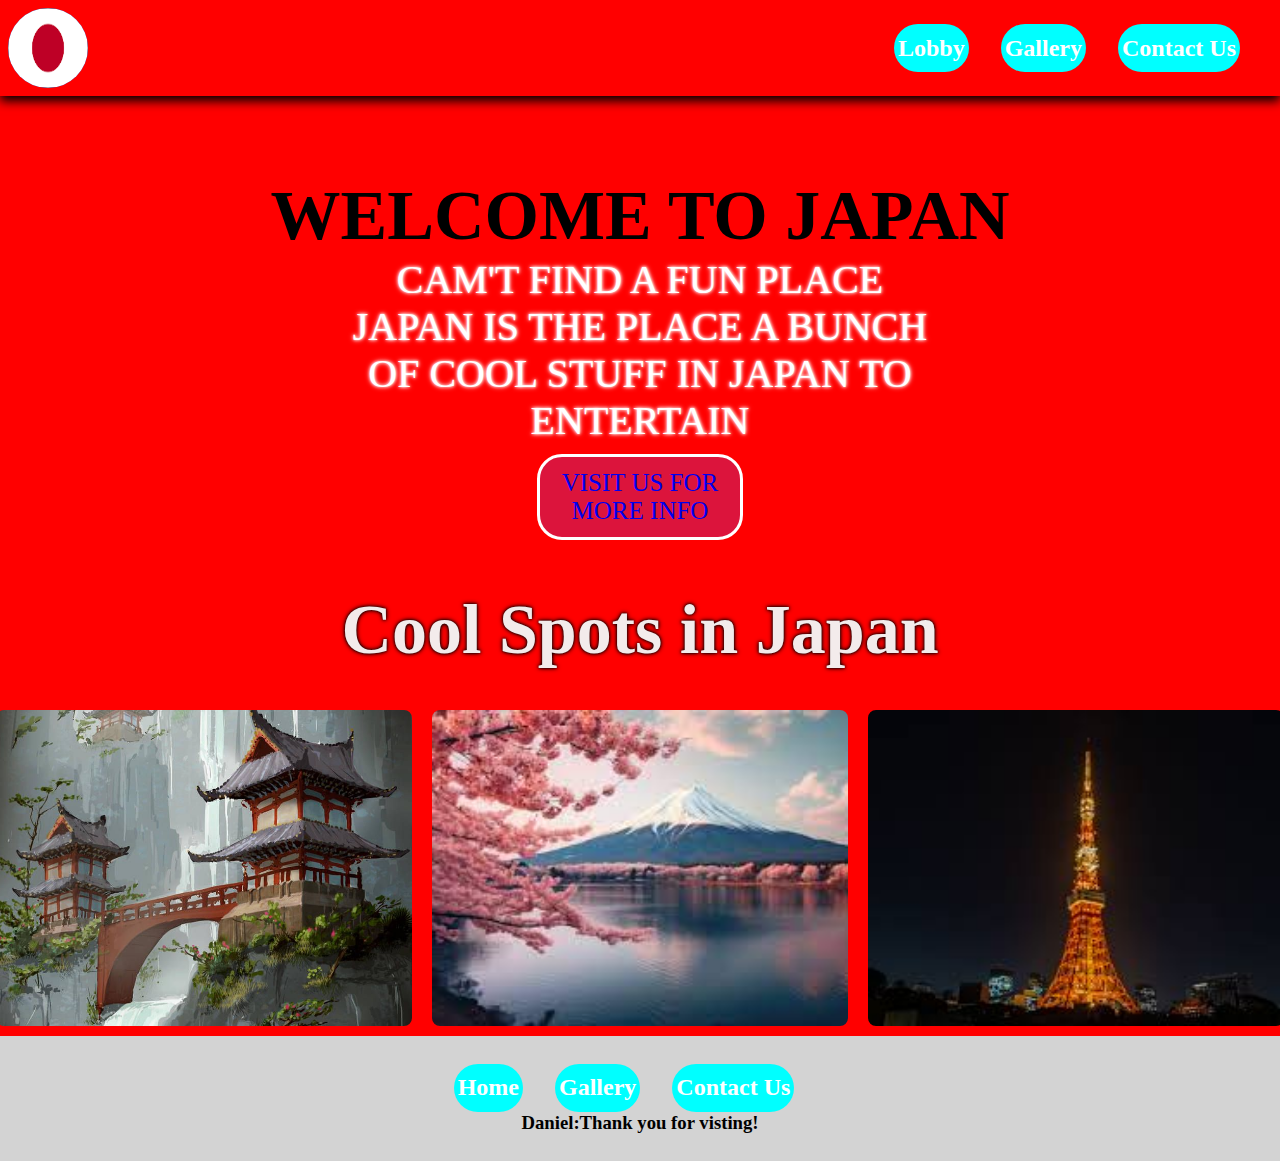
<file: Index.html>
<!DOCTYPE html>
<html lang="en">

<head>
    <meta charset="UTF-8">
    <meta name="viewport" content="width=device-width, initial-scale=1.0">
    <title>Japan Family Trip</title>
    <link rel="stylesheet" href="style.css">
</head>

<body>
    <section>
        <nav class="navbar">
            <div class="logo-wrapper">
                <img class="logo" src="./jpan flag.png" alt="">
            </div>
            <div class="links-container">
                <a class="link" href="index.html">Lobby</a>
                <a class="link" href="gallery.html">Gallery</a>
                <a class="link" href="contact.html">Contact Us</a>
            </div>
        </nav>
    </section>

    <section class="location-container">
        <div class="text-box">
            <h1 class="h-text">WELCOME TO JAPAN</h1>
            <p class="p-text">CAM'T FIND A FUN PLACE JAPAN IS THE PLACE A BUNCH OF COOL STUFF IN JAPAN TO ENTERTAIN</p>
            <a class="btn" href="./contact.html">VISIT US FOR MORE INFO</a>
        </div> 
        <div class="location-header">
            <h1>Cool Spots in Japan</h1>
        </div>

        <div class="locations">

            <div class="location-box bg-img1">
                <div class="bg-hid">
                    <h2>Temple of Buddha</h2>
                </div>
            </div>

            <div class="location-box bg-img2">
                <div class="bg-hid">
                    <h2>Mount Fuji</h2>
                </div>
            </div>

            <div class="location-box bg-img3">
                <div class="bg-hid">
                    <h2>Tokyo Tower</h2>
                </div>
            </div>
        </div>
    </section>

    <section class="footer-container">
        <div class="links-container">
            <a class="link" href="index.html">Home </a>
            <a class="link" href="gallery.html">Gallery </a>
            <a class="link" href="contact.html">Contact Us</a>
        </div>
        <footer>
            <h3>Daniel:Thank you for visting!</h3>
        </footer>
    </section>
</body>

</html>
</file>
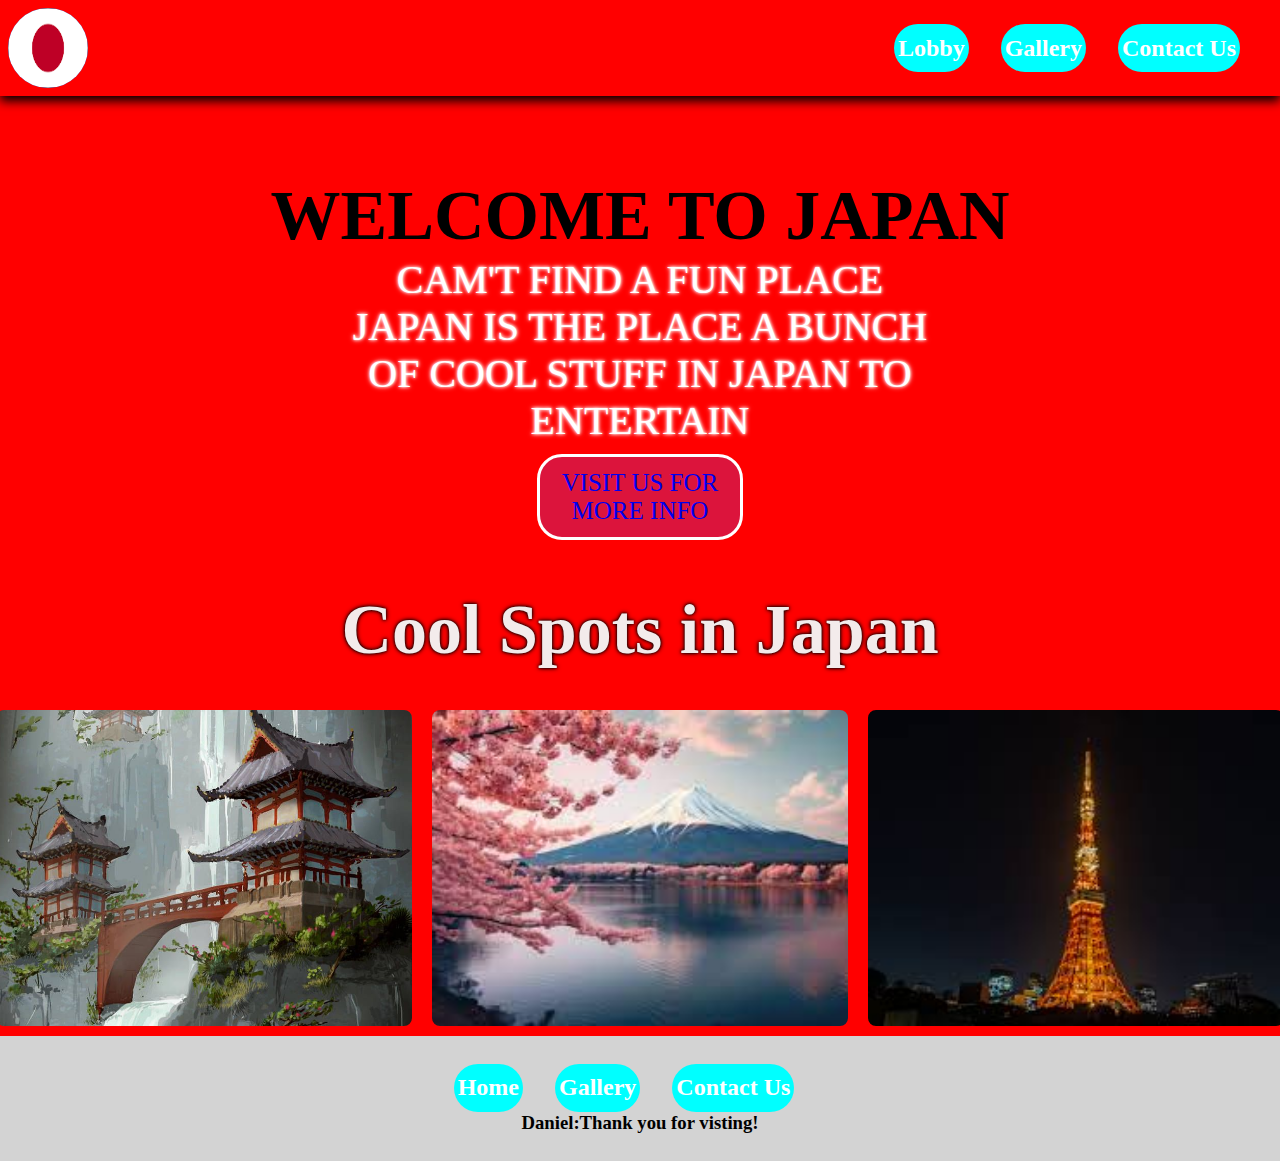
<file: index.html>
<!DOCTYPE html>
<html lang="en">

<head>
    <meta charset="UTF-8">
    <meta name="viewport" content="width=device-width, initial-scale=1.0">
    <title>Japan Family Trip</title>
    <link rel="stylesheet" href="style.css">
</head>

<body>
    <section>
        <nav class="navbar">
            <div class="logo-wrapper">
                <img class="logo" src="./jpan flag.png" alt="">
            </div>
            <div class="links-container">
                <a class="link" href="index.html">Lobby</a>
                <a class="link" href="gallery.html">Gallery</a>
                <a class="link" href="contact.html">Contact Us</a>
            </div>
        </nav>
    </section>

    <section class="location-container">
        <div class="text-box">
            <h1 class="h-text">WELCOME TO JAPAN</h1>
            <p class="p-text">CAM'T FIND A FUN PLACE JAPAN IS THE PLACE A BUNCH OF COOL STUFF IN JAPAN TO ENTERTAIN</p>
            <a class="btn" href="./contact.html">VISIT US FOR MORE INFO</a>
        </div> 
        <div class="location-header">
            <h1>Cool Spots in Japan</h1>
        </div>

        <div class="locations">

            <div class="location-box bg-img1">
                <div class="bg-hid">
                    <h2>Temple of Buddha</h2>
                </div>
            </div>

            <div class="location-box bg-img2">
                <div class="bg-hid">
                    <h2>Mount Fuji</h2>
                </div>
            </div>

            <div class="location-box bg-img3">
                <div class="bg-hid">
                    <h2>Tokyo Tower</h2>
                </div>
            </div>
        </div>
    </section>

    <section class="footer-container">
        <div class="links-container">
            <a class="link" href="index.html">Home </a>
            <a class="link" href="gallery.html">Gallery </a>
            <a class="link" href="contact.html">Contact Us</a>
        </div>
        <footer>
            <h3>Daniel:Thank you for visting!</h3>
        </footer>
    </section>
</body>

</html>
</file>
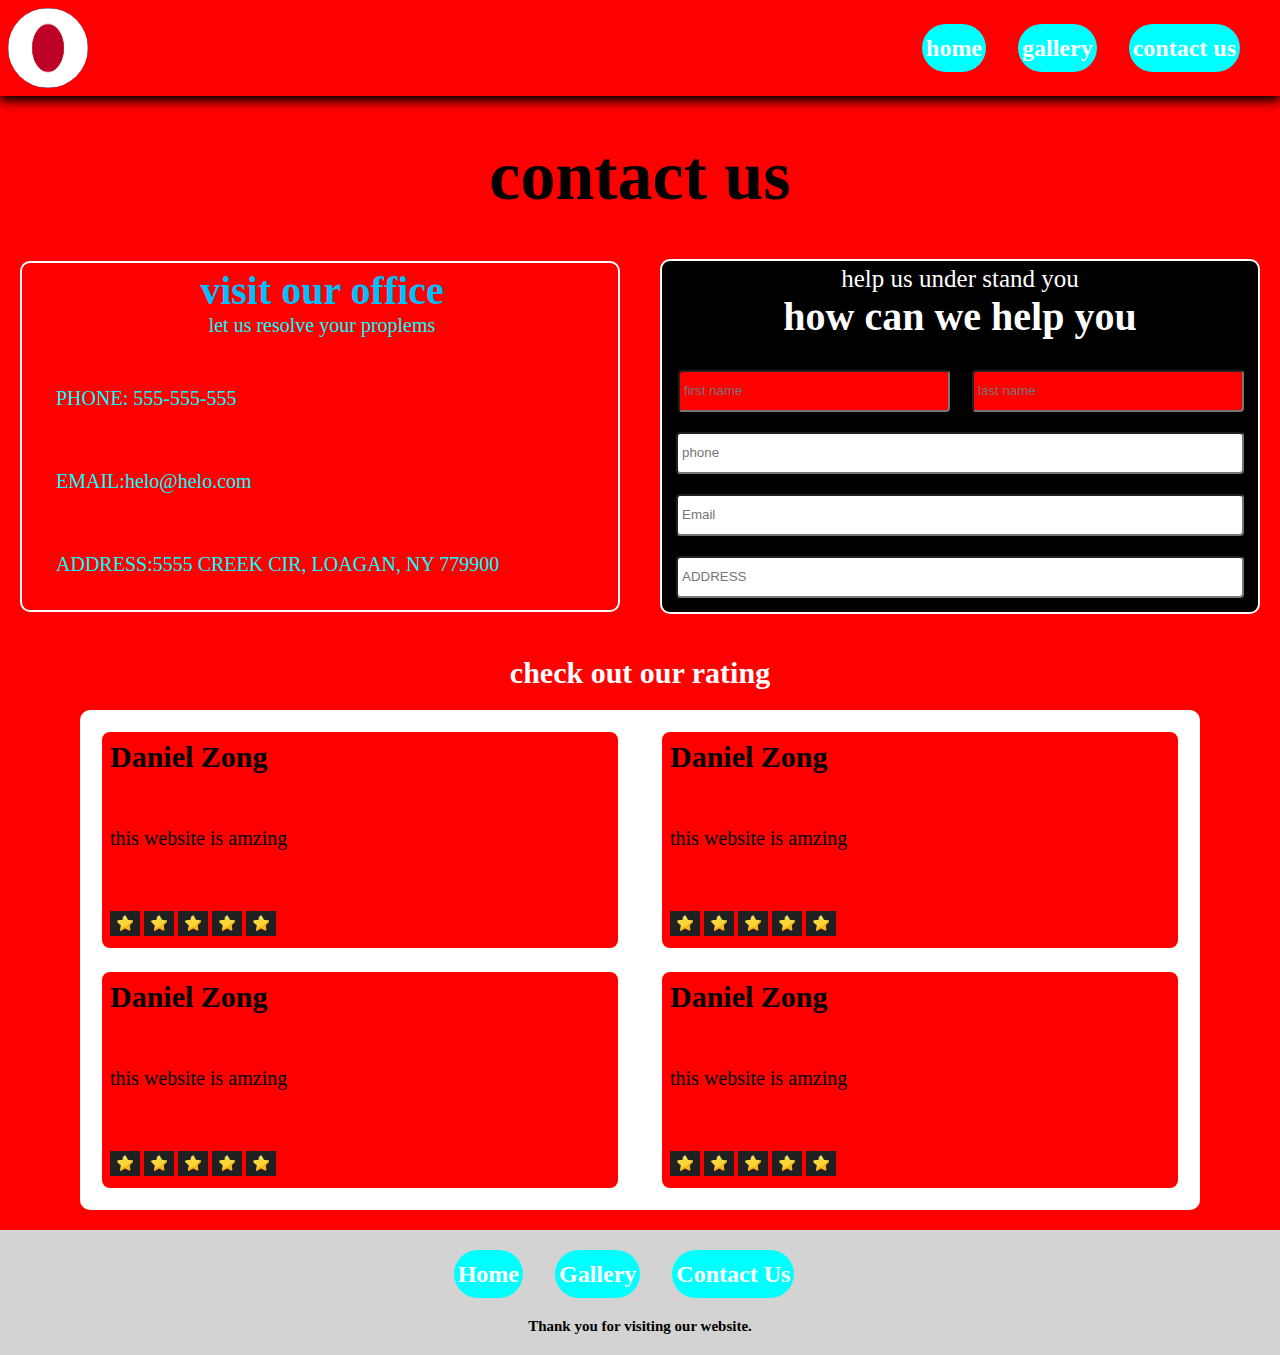
<file: Contact.html>
<!DOCTYPE html>
<html lang="en">

<head>
    <link rel="stylesheet" href="style.css">
    <meta charset="UTF-8">
    <meta name="viewport" content="width=device-width, initial-scale=1.0">
    <title>Document</title>
</head>

<body>
    <section>
        <nav class="navbar">
            <div class="logo-wrapper">
                <img class="logo" src="jpan flag.png" alt="">
            </div>

            <div class="links-container">
                <a class="link" href="./index.html">home</a>
                <a class="link" href="./gallery.html">gallery</a>
                <a class="link" href="./contact.html ">contact us</a>
            </div>
        </nav>
    </section>

    <section>
        <div class="text-box">
            <h1 class="h-text">contact us</h1>
        </div>
        <div class="contact-container">

            <div class="left-side">
                <h3>visit our office</h3>
                <p class="p">let us resolve your proplems</p>
                <div class="contact-info">
                    <p>PHONE: 555-555-555</p>
                    <p>EMAIL:helo@helo.com</p>
                    <p>ADDRESS:5555 CREEK CIR, LOAGAN, NY 779900</p>
                </div>
            </div>
            <div class="right-side">
                <p>help us under stand you</p>
                <h1>how can we help you</h1>
                <div class="input-container">
                    <div class="first-last">
                        <input type="text" placeholder="first name">
                        <input type="text" placeholder="last name">
                    </div>
                    <input type="text" placeholder="phone">
                    <input type="text" placeholder="Email">
                    <input type="text" placeholder="ADDRESS">
                </div>
            </div>
        </div>

    </section>

    <section class="review-wrapper">
        <h1>check out our rating</h1>
        <div class="review-container">
            <div class="left-review-box">
                <div class="review">
                    <h3>Daniel Zong</h3>
                    <p>this website is amzing</p>
                    <div class="rating-container">
                        <img src="star.png" alt="">
                        <img src="star.png" alt="">
                        <img src="star.png" alt="">
                        <img src="star.png" alt="">
                        <img src="star.png" alt="">
                    </div>
                </div>
                <div class="review">
                    <h3>Daniel Zong</h3>
                    <p>this website is amzing</p>
                    <div class="rating-container">
                        <img src="star.png" alt="">
                        <img src="star.png" alt="">
                        <img src="star.png" alt="">
                        <img src="star.png" alt="">
                        <img src="star.png" alt="">
                    </div>
                </div>
            </div>
            <div class="right-review-box">
                <div class="review">
                    <h3>Daniel Zong</h3>
                    <p>this website is amzing</p>
                    <div class="rating-container">
                        <img src="star.png" alt="">
                        <img src="star.png" alt="">
                        <img src="star.png" alt="">
                        <img src="star.png" alt="">
                        <img src="star.png" alt="">
                    </div>
                </div>
                <div class="review">
                    <h3>Daniel Zong</h3>
                    <p>this website is amzing</p>
                    <div class="rating-container">
                        <img src="star.png" alt="">
                        <img src="star.png" alt="">
                        <img src="star.png" alt="">
                        <img src="star.png" alt="">
                        <img src="star.png" alt="">
                    </div>
                </div>
            </div>
        </div>
    </section>


    <section class="footer-container">
        <div class="links-container">
            <a class="link" href="./index.html">Home</a>
            <a class="link" href="./gallery.html">Gallery</a>
            <a class="link" href="./contact.html">Contact Us</a>
        </div>
        <footer>
            <h5 class="footer-text">Thank you for visiting our website.</h5>
        </footer>
    </section>

</body>

</body>

</html>
</file>
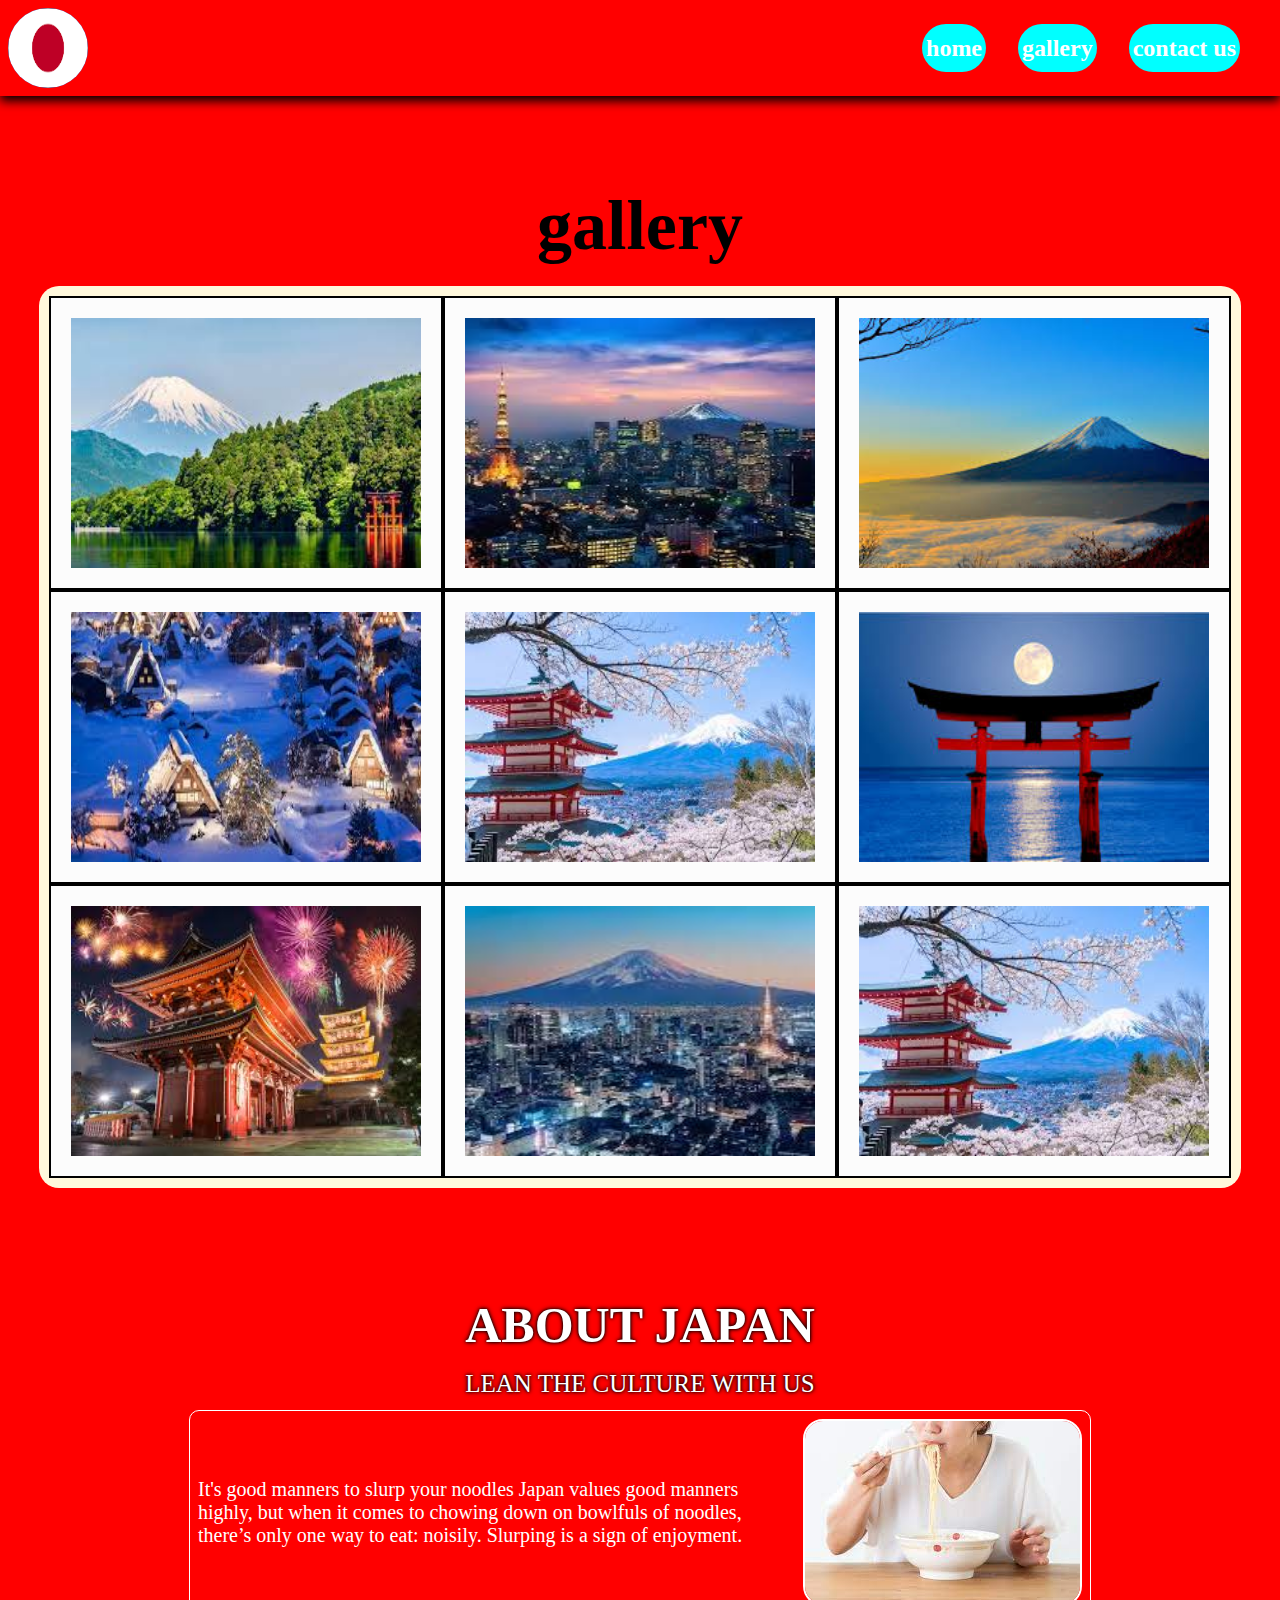
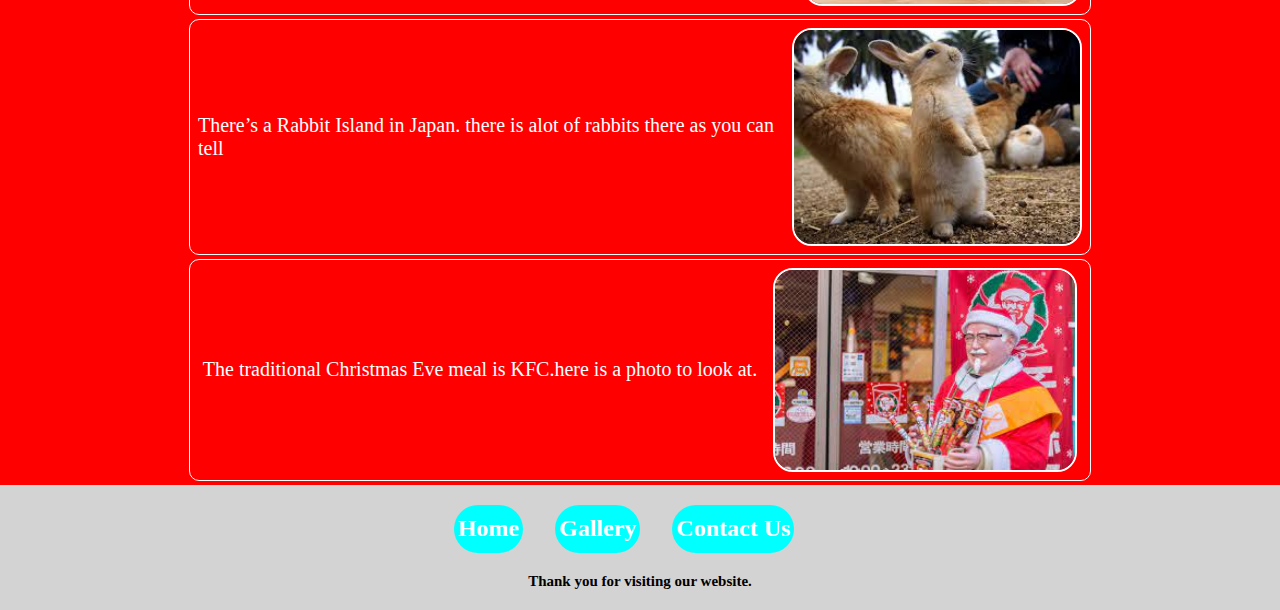
<file: Gallery.html>
<!DOCTYPE html>
<html lang="en">

<head>
    <meta charset="UTF-8">
    <meta name="viewport" content="width=device-width, initial-scale=1.0">
    <title>gallery</title>
    <link rel="stylesheet" href="style.css">
</head>

<body>
    <section>
        <nav class="navbar">
            <div class="logo-wrapper">
                <img class="logo" src="jpan flag.png" alt="">
            </div>

            <div class="links-container">
                <a class="link" href="./index.html">home</a>
                <a class="link" href="./gallery.html">gallery</a>
                <a class="link" href="./contact.html ">contact us</a>
            </div>
        </nav>
    </section>

    <section class="grid-container">

        <div class="text-box">
            <h1 class="h-text">
                gallery
            </h1>
        </div>
        <div class="grid">
            <img class="item" src="./2024 japan.png" alt="">
            <img class="item" src="./another city.png" alt="">
            <img class="item" src="./mounten in japan.png" alt="">
            <img class="item" src="./snow in japan.png" alt="">
            <img class="item" src="./japan photos.png" alt="">
            <img class="item" src="./view in japan.png" alt="">
            <img class="item" src="./new year's.png" alt="">
            <img class="item" src="city.png" alt="">
            <img class="item" src="./japan photos.png" alt="">
        </div>

    </section>
    <section class="about-container">

        <div class="about-text">
            <h1>ABOUT JAPAN</h1>
            <P>LEAN THE CULTURE WITH US</P>
        </div>
        <div class="boxes">

            <div class="about-box">
                <p>It's good manners to slurp your noodles Japan values good manners highly, but when it comes to
                    chowing down on bowlfuls of noodles, there’s only one way to eat: noisily. Slurping is a sign of
                    enjoyment.
                </p>
                <img src="sluping noddles.png" alt="">
            </div>
            <div class="about-box">
                <p>There’s a Rabbit Island in Japan. there is alot of rabbits there as you can tell</p>
                <img src="rabbit island.png" alt="">
            </div>
            <div class="about-box">
                <p>The traditional Christmas Eve meal is KFC.here is a photo to look at.

                </p>
                <img src="cristmas kfc.png" alt="">
            </div>


            <div></div>

        </div>
    </section>
    <section class="footer-container">
        <div class="links-container">
            <a class="link" href="./index.html">Home</a>
            <a class="link" href="./gallery.html">Gallery</a>
            <a class="link" href="./contact.html">Contact Us</a>
        </div>
        <footer>
            <h5 class="footer-text">Thank you for visiting our website.</h5>
        </footer>
    </section>

</body>

</html>
</file>
<file: style.css>
* {
    padding: 0;
    margin: 0;
}

body {
    background-color: red;
}

.navbar {
    display: flex;
    justify-content: space-between;
    align-items: center;
    box-shadow: 0 5px 10px;
    padding: 8px;
    background-color: red;
}

.links-container {
    display: flex;
    align-items: center;
}

.link {
    font-size: 24px;
    text-decoration: none;
    color: white;
    margin-right: 32px;
    font-weight: bold;
    background-color: aqua;
    border-radius: 25px;
    height: 40px;
    text-align: center;
    display: flex;
    align-items: center;
    padding: 4px;
    border: white;
}

.link:hover {
    background-color: blue;
    border-color: gold;
    color: blue;
}

.logo-wrapper {
    background-color: darkblue;
    border-radius: 50%;
    display: flex;
    justify-content: center;
    align-items: center;
}

.logo {
    width: 80px;
    height: 80px;
    border-radius: 50%;
}

.logo:hover {
    animation: spin .5s infinite;
}

@keyframes spin {
    100% {
        transform: rotateZ(360deg);
    }
}

.text-box {
    display: flex;
    flex-direction: column;
    justify-content: center;
    align-items: center;
    margin-top: 20px;
}

.h-text {
    margin-top: 20px;
    font-size: 70px;
}

.p-text {
    font-size: 40px;
    color: white;
    text-shadow: 0 0 3px white, 0 0 5px white;
    text-align: center;
    width: 600px;
}

.btn {
    width: 200px;
    height: 80px;
    margin: 10px;
    background-color: crimson;
    display: flex;
    justify-content: center;
    align-items: center;
    font-size: 25px;
    text-align: center;
    border-radius: 25px;
    text-decoration: none;
    border: 3px white solid;
}

.btn:hover {
    background-color: white;
    color: black;
    transition: all .4s ease-in-out;
    border-color: black;
}

.location-container {
    margin-top: 40px;
    display: flex;
    justify-content: center;
    align-items: center;
    flex-direction: column;
}

.location-header {
    display: flex;
    justify-content: center;
    flex-direction: column;
    align-items: center;
    margin-top: 40px;
}

.location-header h1 {
    color: #f3ebeb;
    font-size: 70px;
    text-shadow: 0 0 3px black, 0 0 5px black;
    text-align: center;
}

.location-header p {
    color: white;
    font-size: 40px;
    text-shadow: 0 0 3px black, 0 0 5px black;
}

.locations {
    display: flex;
    justify-content: space-between;
    align-items: center;
    margin-top: 30px;
}

.location-box {
    display: flex;
    flex-direction: column;
    justify-content: center;
    align-items: center;
    padding: 8px;
    overflow: hidden;
    margin: 8px;
    border-radius: 10px;
    width: 400px;
    height: 300px;
    border: 2px red solid;
}

.bg-img1 {
    background: url(./Japan1423.jpg);
    background-position: center;
    background-size: cover;
}

.bg-img2 {
    background: url(./Us.png);
    background-position: center;
    background-size: cover;
}

.bg-img3 {
    background: url(./Oof.png);
    background-position: center;
    background-size: cover;
}

.bg-hid {
    top: 101%;
    position: relative;
    transition: all .5s ease-in-out;
    height: 100%;
    text-align: center;

}

.location-box:hover>.bg-hid {
    top: 0;
}

.location-box h3 {
    color: white;
    font-size: 40px;
}


.footer-container {
    background-color: lightgray;
    height: 125px;
    display: flex;
    flex-direction: column;
    align-items: center;
    justify-content: center;
}

.footer-text {
    font-size: 15px;
    margin-top: 20px;

}

.grid-container {
    display: flex;
    justify-content: center;
    align-items: center;
    flex-direction: column;
    width: 100%;
    margin-top: 50px;
}

.grid {
    margin-top: 20px;
    display: grid;
    grid-template-columns: auto auto auto;
    background-color: cornsilk;
    padding: 10px;
    border-radius: 20px;
}

.item {
    background-color: #fcfcfc;
    border: 2px black solid;
    padding: 20px;
    width: 350px;
    height: 250px;
}

.item:hover {
    scale: 1.1;
    transition: all .3s ease-in-out;
}

.about-container {
    display: flex;
    flex-direction: column;
    justify-content: center;
    align-items: center;
    margin-top: 100px;
}

.about-text h1 {
    color: white;
    text-shadow: 0 0 3px black, 0 0 5px black;
    font-size: 50px;
    margin: 8px;
}

.about-text p {
    color: white;
    margin: 8px;
    text-shadow: 0 0 3px black, 0 0 5px black;
    font-size: 25px;
}

.about-text {
    display: flex;
    flex-direction: column;
    justify-content: center;
    align-items: center;
}

.boxs {
    width: 100%;
    margin-top: 8px;
    display: flex;
    flex-direction: column;
    justify-content: center;
    align-items: center;
}

.about-box {
    display: flex;
    width: 900px;
    justify-content: center;
    align-items: center;
    border: 1px white solid;
    border-radius: 10px;
    margin: 4px;
}

.about-box img {
    width: 300px;
    margin: 8px;
    border-radius: 20px;
    border: 2px white solid;
}

.about-box p {
    font-size: 20px;
    margin: 8px;
    color: white;
}

.contact-container {
    display: flex;
    justify-content: center;
    align-items: center;
    width: 100%;
    height: 400px;
    margin-top: 20px;
}

.left-side {
    width: 600px;
    background-color: red;
    border: white 2px solid;
    margin: 20px;
    border-radius: 10px;
    padding: 4px;
    color: aqua;
}

.left-side h3 {
    font-size: 40px;
    padding-left: 4px;
    text-align: center;
    color: deepskyblue;
}

.p {
    font-size: 20px;
    padding-left: 4px;
    color: aqua;
    text-align: center;
}

.contact-info {
    display: flex;
    margin-top: 20px;
    flex-direction: column;
    border-radius: 8px;
    justify-content: space-between;
}

.contact-info p {
    font-size: 20px;
    margin: 30px;
}

.right-side {
    background-color: black;
    width: 600px;
    margin: 20px;
    border-radius: 10px;
    padding: 4px;
    border: white 2px solid;
}

.right-side p {
    font-size: 25px;
    color: white;
    text-align: center;
}

.right-side h1 {
    font-size: 40px;
    color: white;
    text-align: center;
}

.input-container {
    display: flex;
    flex-direction: column;
    margin-top: 20px;
    height: 100%;
}

.input-container input {
    background-color: white;
    border-radius: 4px;
    margin: 10px;
    padding: 4px;
    height: 30px;
}

.first-last {
    display: flex;
}

.first-last input {
    width: 50%;
    margin-left: 12px;
    padding: 4px;
    background-color: red;
    border-radius: 4px;
}

.review-wrapper {
    display: flex;
    flex-direction: column;
    align-items: center;
    justify-content: center;
    margin: 20px;
}

.review-wrapper h1 {
    font-size: 30px;
    color: white;
}

.review-container {
    margin-top: 20px;
    display: flex;
    justify-content: space-around;
    background-color: white;
    border-radius: 10px;
}

.review {
    margin: 20px;
    border: 2px white solid;
    border-radius: 10px;
    padding: 8px;
    background-color: red;
    width: 500px;
    height: 200px;
    display: flex;
    flex-direction: column;
    align-items: start;
    justify-content: space-between;
}


.review h3 {
    font-size: 30px;
}

.review p {
    font-size: 20px;
}

.rating-container {
    margin-top: 8px;
}

.rating-container img {
    width: 30px;
}
</file>
